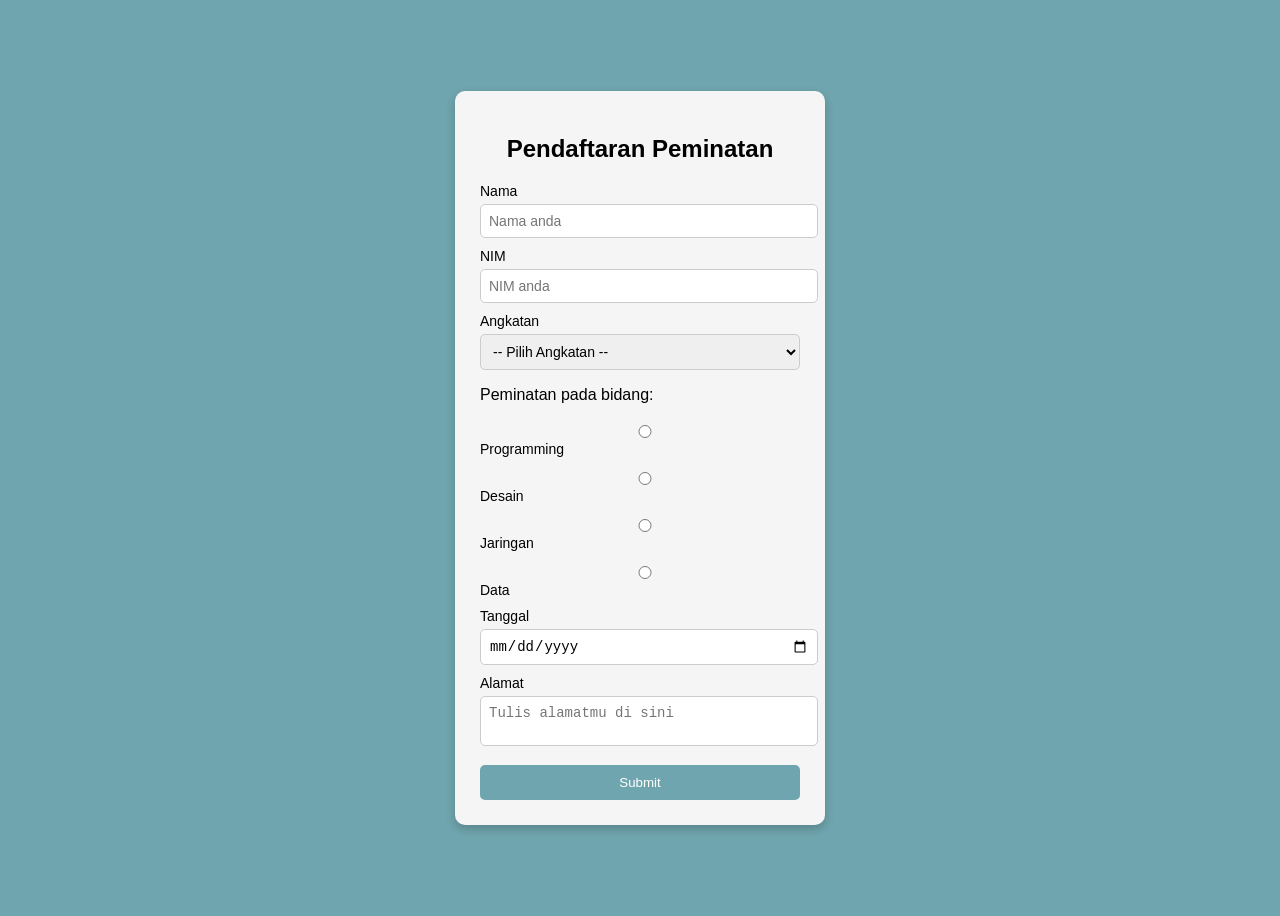
<file: Prak 5/index.html>
<!doctype html>
<html lang="en">
  <head>
    <meta charset="UTF-8" />
    <meta name="viewport" content="width=device-width, initial-scale=1.0" />
    <title>JS DOM</title>
    <link rel="stylesheet" href="style.css">
  </head>
  <body>

    <div class="container">
      <h2>Pendaftaran Peminatan</h2>

      <form>
        <label>Nama</label>
        <input type="text" id="namaKucing" placeholder="Nama anda">

        <label>NIM</label>
        <input type="text" id="jenisKucing" placeholder="NIM anda">

        <label>Angkatan</label>
        <select id="angkatan">
          <option value="">-- Pilih Angkatan --</option>
          <option>2021</option>
          <option>2022</option>
          <option>2023</option>
        </select>

        <p>Peminatan pada bidang:</p>
        <div class="radio-group">
          <label><input type="radio" name="warna" value="Programming"> Programming</label>
          <label><input type="radio" name="warna" value="Desain"> Desain</label>
          <label><input type="radio" name="warna" value="Jaringan"> Jaringan</label>
          <label><input type="radio" name="warna" value="Data"> Data</label>
        </div>

        <label>Tanggal</label>
        <input type="date" id="tanggalLahir">

        <label>Alamat</label>
        <textarea id="deskripsi" placeholder="Tulis alamatmu di sini"></textarea>

        <button type="submit" onclick="kirimData()">Submit</button>
      </form>
    </div>

    <script src="script.js"></script>
  </body>
</html>
</file>
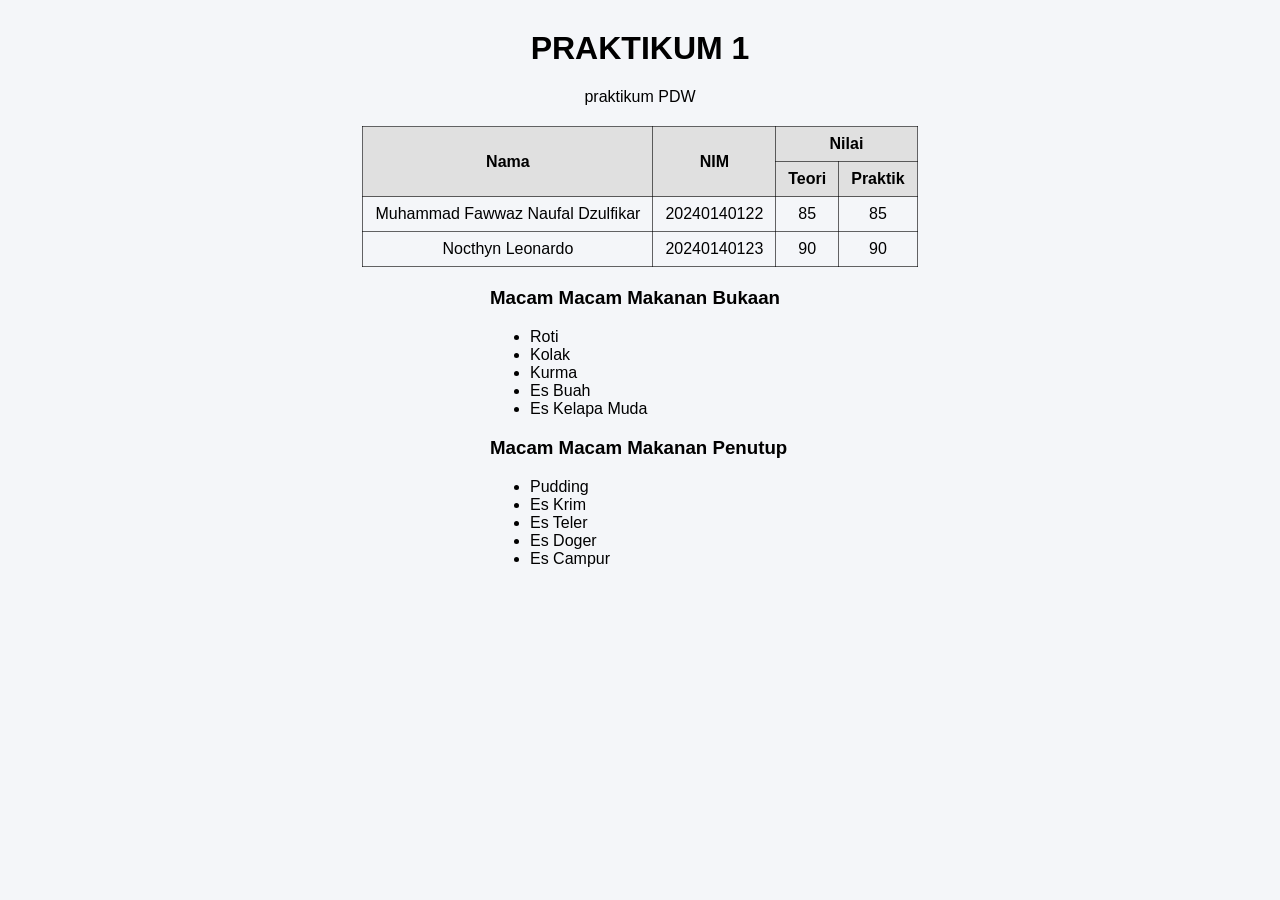
<file: prak1.html>
<!DOCTYPE html>
<html lang="en">
<head>
    <meta charset="UTF-8">
    <title>Praktikum 1</title>
    <style>
        body {
            font-family: Arial, sans-serif;
            background-color: #f4f6f9;
            text-align: center;
        }

        h1 {
            margin-top: 30px;
        }

        .card {
            background-color: #ffffff;
            width: 300px;
            margin: 20px auto;
            padding: 20px;
            border-radius: 10px;
            box-shadow: 0 4px 10px rgba(0,0,0,0.1);
        }

        img {
            width: 100%;
            border-radius: 8px;
        }

        table {
            margin: 20px auto;
            border-collapse: collapse;
        }

        th, td {
            border: 1px solid rgba(0,0,0,0.6);
            padding: 8px 12px;
        }

        th {
            background-color: #e0e0e0;
        }

        .list-container {
            width: 300px;
            margin: 20px auto;
            text-align: left;
        }
    </style>
</head>
<body>

    <h1> PRAKTIKUM 1</h1>
    <p>praktikum PDW</p>

    <table>
        <tr>
            <th rowspan="2">Nama</th>
            <th rowspan="2">NIM</th>
            <th colspan="2">Nilai</th>
        </tr>
        <tr>
            <th>Teori</th>
            <th>Praktik</th>
        </tr>
        <tr>
            <td>Muhammad Fawwaz Naufal Dzulfikar</td>
            <td>20240140122</td>
            <td>85</td>
            <td>85</td>
        </tr>
        <tr>
            <td>Nocthyn Leonardo</td>
            <td>20240140123</td>
            <td>90</td>
            <td>90</td>
        </tr>
    </table>

    <div class="list-container">
        <h3>Macam Macam Makanan Bukaan</h3>
        <ul>
            <li>Roti</li>
            <li>Kolak</li>
            <li>Kurma</li>
            <li>Es Buah</li>
            <li>Es Kelapa Muda</li>
        </ul>

        <h3>Macam Macam Makanan Penutup</h3>
        <ul>
            <li>Pudding</li>
            <li>Es Krim</li>
            <li>Es Teler</li>
            <li>Es Doger</li>
            <li>Es Campur</li>
        </ul>
    </div>

</body>
</html>
</file>
<file: Prak 5/style.css>
body {
    font-family: Arial, sans-serif;
    background-color: #6FA5AE;
    display: flex;
    justify-content: center;
    align-items: center;
    height: 100vh;
}

.container {
    background-color: #f5f5f5;
    padding: 25px;
    width: 320px;
    border-radius: 10px;
    box-shadow: 0 4px 10px rgba(0,0,0,0.2);
}

h2 {
    text-align: center;
    margin-bottom: 20px;
}

label {
    font-size: 14px;
    display: block;
    margin-top: 10px;
}

input, select, textarea {
    width: 100%;
    padding: 8px;
    margin-top: 5px;
    border: 1px solid #ccc;
    border-radius: 5px;
    font-size: 14px;
}

textarea {
    resize: none;
}

.radio-group {
    margin-top: 5px;
}

.radio-group label {
    display: block;
    font-size: 14px;
}

button {
    width: 100%;
    margin-top: 15px;
    padding: 10px;
    background-color: #6FA5AE;
    border: none;
    color: white;
    border-radius: 5px;
    cursor: pointer;
}

button:hover {
    background-color: #5c8f97;
}
</file>
